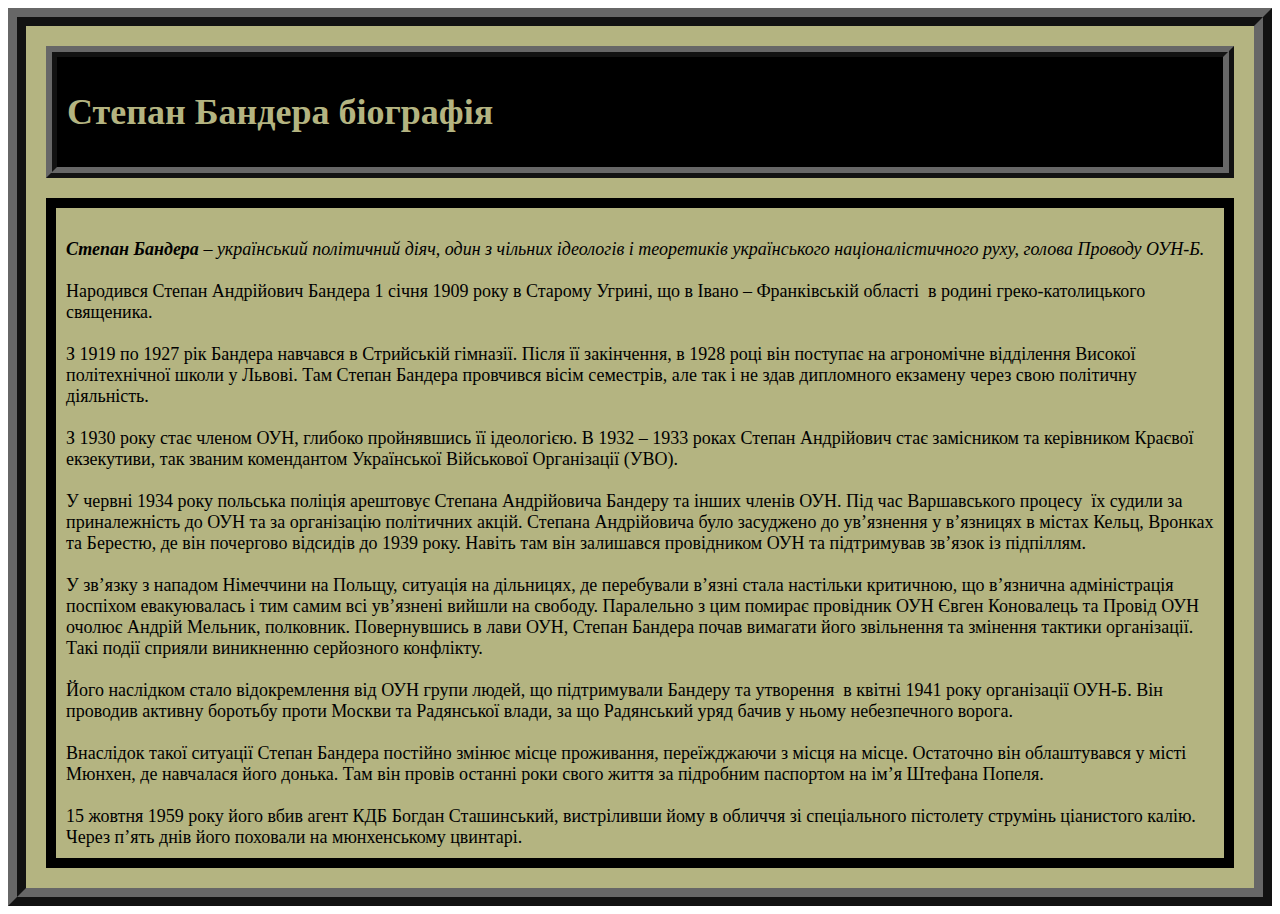
<file: 31.03/index.html>
<!DOCTYPE html>
<html lang="en">
<head>
	<meta charset="UTF-8">
	<meta http-equiv="X-UA-Compatible" content="IE=edge">
	<meta name="viewport" content="width=device-width, initial-scale=1.0">
	<title>Document</title>

	<link href="./main.css" rel="stylesheet">
</head>
<body>

	<div class="full"><div class="text1 title"> <h1><b> Степан Бандера біографія </b></div></h1>
		<div class="text1 text"> 

			<br> <i><b> Степан Бандера</b> –  український політичний діяч, один з чільних ідеологів і теоретиків українського націоналістичного руху, голова Проводу ОУН-Б.</i>
			<br><br>Народився Степан Андрійович Бандера 1 січня 1909 року в Старому Угрині, що в Івано – Франківській області  в родині греко-католицького священика.
		
			<br><br>З 1919 по 1927 рік Бандера навчався в Стрийській гімназії. Після її закінчення, в 1928 році він поступає на агрономічне відділення Високої політехнічної школи у Львові. Там Степан Бандера провчився вісім семестрів, але так і не здав дипломного екзамену через свою політичну діяльність.
		
			<br><br>З 1930 року стає членом ОУН, глибоко пройнявшись її ідеологією. В 1932 – 1933 роках Степан Андрійович стає замісником та керівником Краєвої екзекутиви, так званим комендантом Української Військової Організації (УВО).
		
			<br><br>У червні 1934 року польська поліція арештовує Степана Андрійовича Бандеру та інших членів ОУН. Під час Варшавського процесу  їх судили за приналежність до ОУН та за організацію політичних акцій. Степана Андрійовича було засуджено до ув’язнення у в’язницях в містах Кельц, Вронках та Берестю, де він почергово відсидів до 1939 року. Навіть там він залишався провідником ОУН та підтримував зв’язок із підпіллям.
		
			<br><br>У зв’язку з нападом Німеччини на Польщу, ситуація на дільницях, де перебували в’язні стала настільки критичною, що в’язнична адміністрація поспіхом евакуювалась і тим самим всі ув’язнені вийшли на свободу. Паралельно з цим помирає провідник ОУН Євген Коновалець та Провід ОУН очолює Андрій Мельник, полковник. Повернувшись в лави ОУН, Степан Бандера почав вимагати його звільнення та змінення тактики організації. Такі події сприяли виникненню серйозного конфлікту.
			
			<br><br> Його наслідком стало відокремлення від ОУН групи людей, що підтримували Бандеру та утворення  в квітні 1941 року організації ОУН-Б. Він проводив активну боротьбу проти Москви та Радянської влади, за що Радянський уряд бачив у ньому небезпечного ворога.
		
			<br><br> Внаслідок такої ситуації Степан Бандера постійно змінює місце проживання, переїжджаючи з місця на місце. Остаточно він облаштувався у місті Мюнхен, де навчалася його донька. Там він провів останні роки свого життя за підробним паспортом на ім’я Штефана Попеля.
	
			<br><br>15 жовтня 1959 року його вбив агент КДБ Богдан Сташинський, вистріливши йому в обличчя зі спеціального пістолету струмінь ціанистого калію. Через п’ять днів його поховали на мюнхенському цвинтарі.
			
		</div>
	</div>

</body>
</html>
</file>
<file: 31.03/main.css>
.text {
	background-color: rgb(180, 180, 129);
	border: solid 10px rgb(0, 0, 0);

  }

 .title{
	border: 3mm ridge rgb(103, 103, 103);
	background-color: #000000; 
	color: rgb(180, 180, 129);
	

 }

 .text1 {
    margin: 20px;
    padding: 10px;
}

.full{
	border: 5mm ridge rgb(103, 103, 103);
	background-color: rgb(180, 180, 129); 
	color: rgb(0, 0, 0);
	font-size: 18px;
	
	
}
</file>
